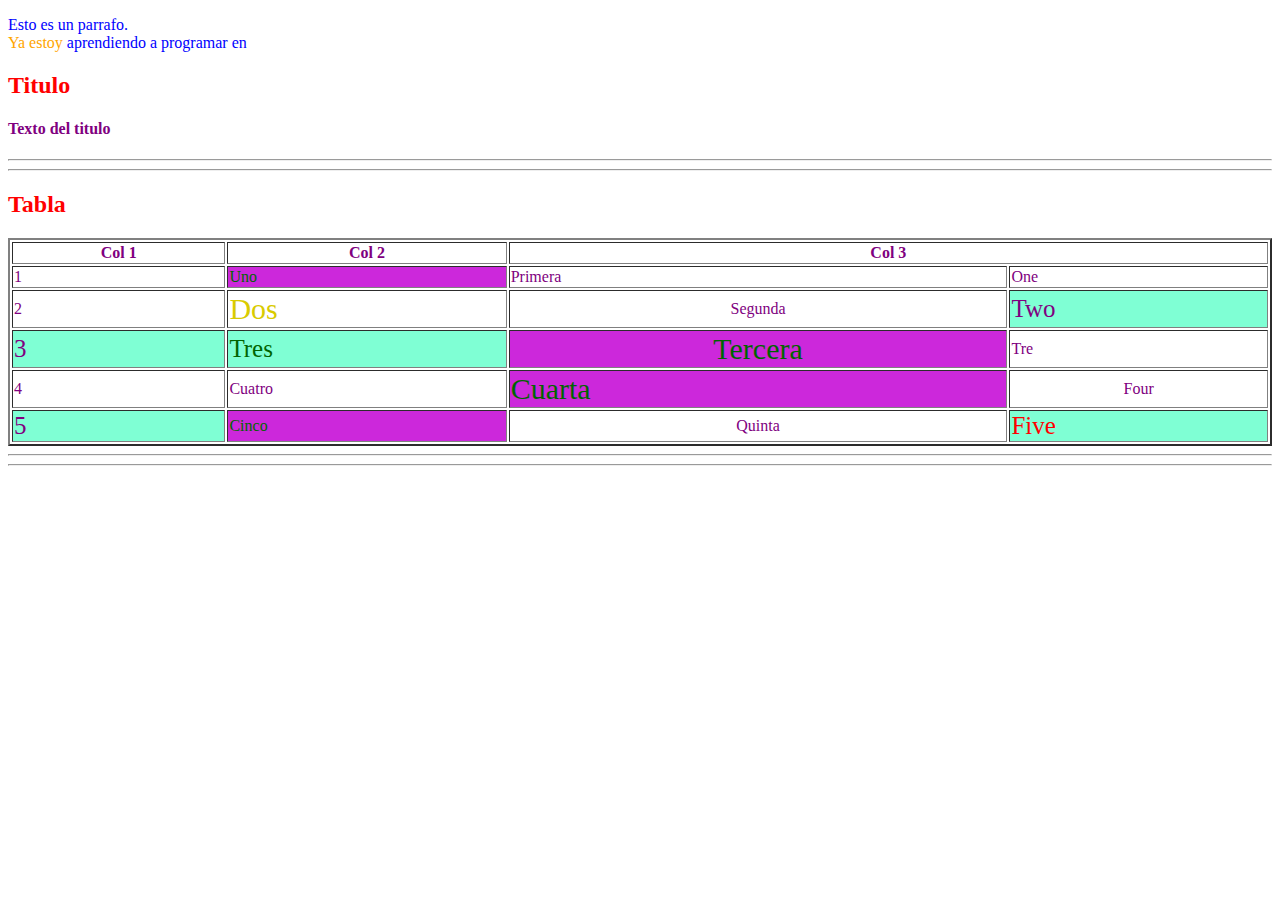
<file: hojaEstilo/index.html>
<!DOCTYPE html>
<html>
	<head>
		<title>Mi Web</title>
		<link rel="stylesheet" href="css/estilos.css">
		<style>
			.fondoVerde{
				color: darkgreen;
			}
			.centrar{
				text-align: center;
			}			

		</style>
	</head>
	<body>
		<p style="color:blue" >
			Esto es un parrafo.
			<br>
			<span style="color: orange;">Ya estoy </span> aprendiendo a programar en 
		</p>
		<div id="divPrimario">
			<h2>Titulo</h2>
			<div id="divTexto">
				<h4>Texto del titulo</h4>
			</div>
		</div> 
		<hr>
		<hr>
		<div>
			<h2>Tabla</h2>
			<table width="100%" border="2">
				<thead>
					<tr>
						<th>Col 1</th>
						<th>Col 2</th>
						<th colspan="2">Col 3</th>
					</tr>
				</thead>
				<tbody>
					<tr>
						<td>1</td>
						<td class="fondoVerde" >Uno</td>
						<td>Primera</td>
						<td>One</td>	
					</tr>
					<tr>
						<td>2</td>
						<td class="fuenteGrande">Dos</td>
						<td class="centrar">Segunda</td>	
						<td id="idPrimero">Two</td>
					</tr>
					<tr>
						<td id="idPrimero">3</td>
						<td class="fondoVerde" id="idPrimero" >Tres</td>
						<td class="fuenteGrande fondoVerde centrar">Tercera</td>
						<td>Tre</td>	
					</tr>
					<tr>
						<td>4</td>
						<td>Cuatro</td>
						<td class="fondoVerde fuenteGrande">Cuarta</td>	
						<td class="centrar">Four</td>
					</tr>
					<tr>
						<td id="idPrimero">5</td>
						<td class="fondoVerde">Cinco</td>
						<td class="centrar">Quinta</td>	
						<td class="fondoVerde" id="idPrimero" style="color:red">Five</td>
					</tr>
				</tbody>
			</table>
		</div>
		<hr>
		<hr>
	</body>
</html>
</file>
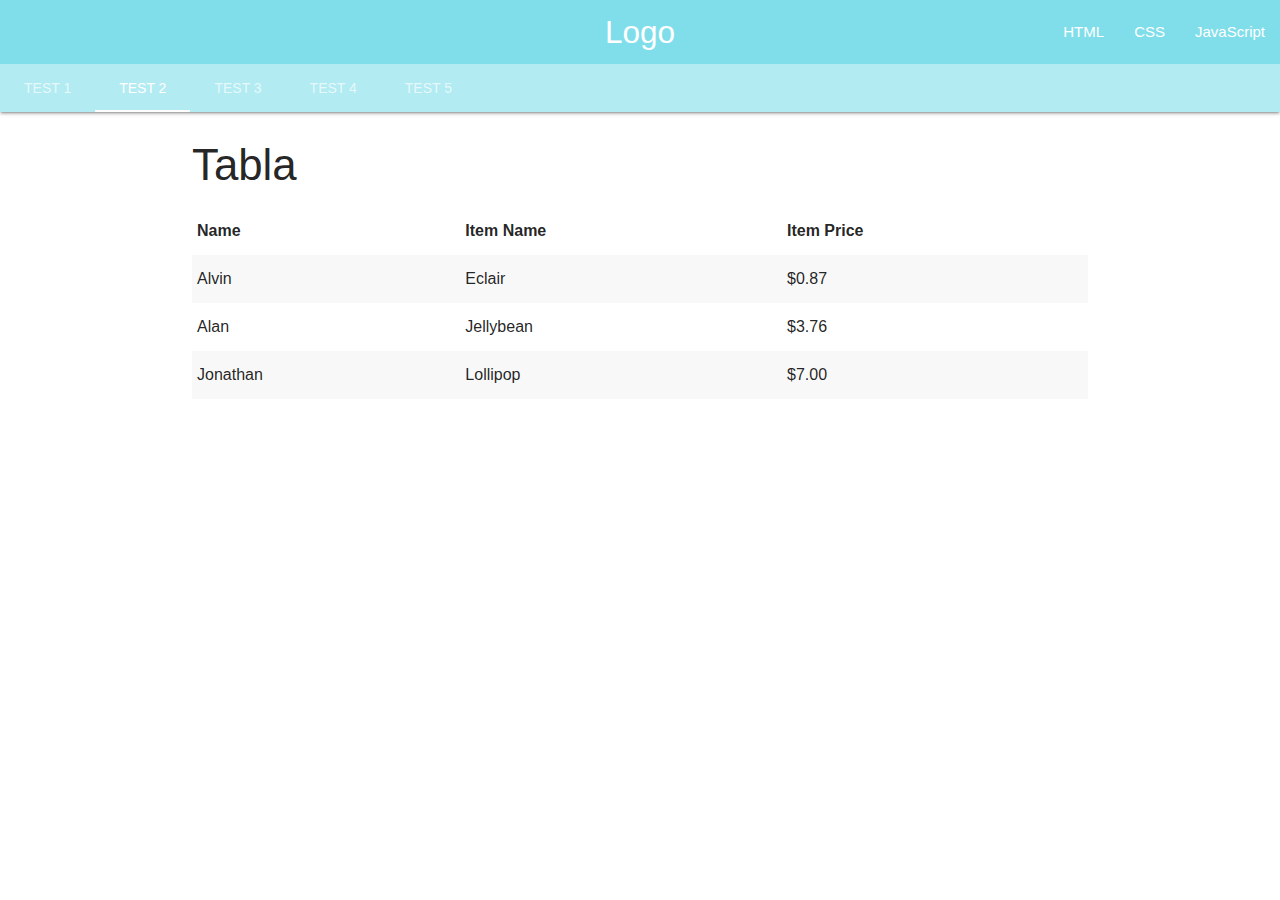
<file: materialize/index.html>
<html>
		<head>
			<!--Import Google Icon Font-->
			<link href="https://fonts.googleapis.com/icon?family=Material+Icons" rel="stylesheet">
			<!--Import materialize.css-->
			<link type="text/css" rel="stylesheet" href="css/materialize.css"  media="screen,projection"/>

			<!--Let browser know website is optimized for mobile-->
			<meta name="viewport" content="width=device-width, initial-scale=1.0"/>
	
		</head>
		<body>

			<nav class="nav-extended cyan lighten-3">
				<div class="nav-wrapper">
					<a href="#" class="brand-logo center"><span>L</span>ogo</a>
					<a href="#" data-target="mobile-demo" class="sidenav-trigger"><i class="material-icons">menu</i></a>
					<ul id="nav-mobile" class="right hide-on-med-and-down">
						<li><a href="sass.html">HTML</a></li>
						<li><a href="badges.html">CSS</a></li>
						<li><a href="collapsible.html">JavaScript</a></li>
					</ul>
				</div>
				<div class="nav-content cyan lighten-4 ">
					<ul class="tabs tabs-transparent">
						<li class="tab"><a href="#test1">Test 1</a></li>
						<li class="tab"><a class="active" href="#test2">Test 2</a></li>
						<li class="tab"><a href="#test3">Test 3</a></li>
						<li class="tab"><a href="#test4">Test 4</a></li>
						<li class="tab"><a href="#test5">Test 5</a></li>
					</ul>
				</div>
			</nav>
		
			<ul class="sidenav" id="mobile-demo">
				<li><a href="sass.html">Sass</a></li>
				<li><a href="badges.html">Components</a></li>
				<li><a href="collapsible.html">JavaScript</a></li>
			</ul>
			<div id="test1" class="col s12 blue">

				<!--contenedor-->

				<div class="Container red">
					<h3>Grilla</h3>
			  		   <div class="row">   
						<div class="col s12 teal">Soy grilla de 12</div>
			  			<div class="col s3 orange">Soy segunda grilla de 3</div>
						<div class="col s4 light-green">Soy grilla de 4</div>
						<div class="col s5 blue">Soy grilla de 5</div>
						<div class="col s8 White">Soy grilla de 8</div>
						<div class="col s4 cyan accent-1">Soy grilla de 6</div>
						<div class="col s4 indigo darken-1">Soy grilla de 4</div>
					</div>
				   <div class="row hide-on-med-only">   
					<div class="col s3 offset -s6 orange">Soy segunda grilla de 3</div>
					<div class="col s4 light-green">Soy grilla de 4</div>
					<div class="col s5 blue">Soy grilla de 5</div>
					<div class="col s8 White">Soy grilla de 8</div>
					<div class="col s4 cyan accent-1">Soy grilla de 6</div>
					<div class="col s4 indigo darken-1">Soy grilla de 4</div>
				</div>
				<div class="row">   
					<div class="col s12 m12 l12 offset -s6 orange">Soy segunda grilla de 3</div>
					<div class="col s3 orange">Soy segunda grilla de 3</div>
					<div class="col s12 m6 l3 light-green">Soy grilla de 4</div>
					<div class="col s12 m4 l4 blue">Soy grilla de 5</div>
					<div class="col s12 m2 l5 White">Soy grilla de 8</div>
					<div class="col s12 m6 l8 cyan accent-1">Soy grilla de 6</div>
					<div class="col s12 m8 l6 indigo darken-1">Soy grilla de 4</div>
				</div>
			</div>
		</div>
			<div id="test2" class="col s12">
	<!--tabla-->
	<div class="container">
				<h3>Tabla</h3>
				<table class="striped">
					<thead>
					  <tr>
						  <th>Name</th>
						  <th>Item Name</th>
						  <th>Item Price</th>
					  </tr>
					</thead>
			
					<tbody>
						
					  <tr>
						<td>Alvin</td>
						<td>Eclair</td>
						<td>$0.87</td>
					  </tr>
					  <tr>
						<td>Alan</td>
						<td>Jellybean</td>
						<td>$3.76</td>
					  </tr>
					  <tr>
						<td>Jonathan</td>
						<td>Lollipop</td>
						<td>$7.00</td>
					  </tr>
					</tbody>
				  </table>
				</div>
				<br><br><br>
					
			</div>
			<div id="test3" class="col s12">
				<div class="Container">
				<h3>Formulario</h3>
				<div class="row">
					<form class="col s12">
					  <div class="row">
						<div class="input-field col s6">
						  <input placeholder="Placeholder" id="first_name" type="text" class="validate">
						  <label for="first_name">Nombre</label>
						</div>
						<div class="input-field col s6">
						  <input id="last_name" type="text" class="validate">
						  <label for="last_name">Last Name</label>
						</div>
					  </div>
					  <div class="row">
						<div class="input-field col s12">
						  <input disabled value="I am not editable" id="disabled" type="text" class="validate">
						  <label for="disabled">Disabled</label>
						</div>
					  </div>
					  <div class="row">
						<div class="input-field col s12">
						  <input id="password" type="password" class="validate">
						  <label for="password">Password</label>
						</div>

					</div>



			</div>
			</div>
			<div id="test4" class="col s12">
				Test 4
			</div>
			<div id="test5" class="col s12">
				Test 5
			</div>

<!--footer-->

style="position:fixed;bottom:0;left:0;width:100%;"


			<footer class="page-footer" style="position:fixed;bottom:0;left:0;width:100%;" >
				
				<div class="container">
				  <div class="row">
					<div class="col l6 s12">
					  <h5 class="white-text">Footer Content</h5>
					  <p class="grey-text text-lighten-4">You can use rows and columns here to organize your footer content.</p>
					</div>
					<div class="col l4 offset-l2 s12">
					  <h5 class="white-text">Links</h5>
					  <ul>
						<li><a class="grey-text text-lighten-3" href="#!">Link 1</a></li>
						<li><a class="grey-text text-lighten-3" href="#!">Link 2</a></li>
						<li><a class="grey-text text-lighten-3" href="#!">Link 3</a></li>
						<li><a class="grey-text text-lighten-3" href="#!">Link 4</a></li>
					  </ul>
					</div>
				  </div>
				</div>
				<div class="footer-copyright">
				  <div class="container">
				  © 2014 Copyright Text
				  <a class="grey-text text-lighten-4 right" href="#!">More Links</a>
				  </div>
				</div>
			  </footer>


			<!--JavaScript at end of body for optimized loading-->
			<script type="text/javascript" src="js/materialize.min.js"></script>
		<script>
			document.addEventListener('DOMContentLoaded', function(){

M.AutoInit();


});

 			</script>
		</body>
	</html>
</file>
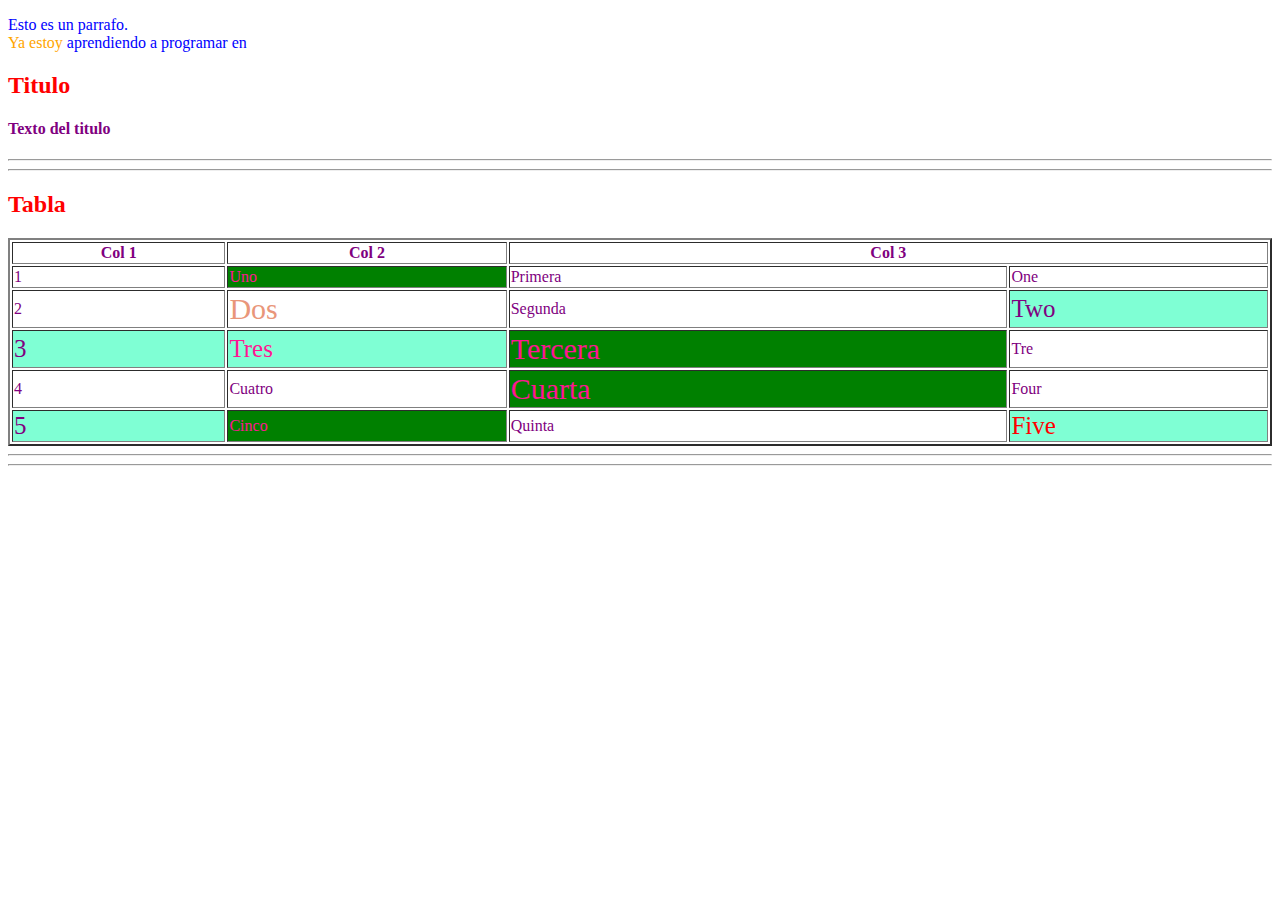
<file: index_css.html>
<!DOCTYPE html>
<html>
	<head>
		<title>Mi Web</title>
		<style>
			* {
				color: purple;
			}
			h2{
				color:red;
			}
			.fuenteGrande{
				font-size: 30px;
				color:darksalmon;
			}   
			.fondoVerde{
				background-color:green;
				color: deeppink;
			}

			#idPrimero{
				background-color: aquamarine;
				font-size: 25px;
			}
			

		</style>
	</head>
	<body>
		<p style="color:blue" >
			Esto es un parrafo.
			<br>
			<span style="color: orange;">Ya estoy </span> aprendiendo a programar en 
		</p>
		<div id="divPrimario">
			<h2>Titulo</h2>
			<div id="divTexto">
				<h4>Texto del titulo</h4>
			</div>
		</div> 
		<hr>
		<hr>
		<div>
			<h2>Tabla</h2>
			<table width="100%" border="2">
				<thead>
					<tr>
						<th>Col 1</th>
						<th>Col 2</th>
						<th colspan="2">Col 3</th>
					</tr>
				</thead>
				<tbody>
					<tr>
						<td>1</td>
						<td class="fondoVerde" >Uno</td>
						<td>Primera</td>
						<td>One</td>	
					</tr>
					<tr>
						<td>2</td>
						<td class="fuenteGrande">Dos</td>
						<td>Segunda</td>	
						<td id="idPrimero">Two</td>
					</tr>
					<tr>
						<td id="idPrimero">3</td>
						<td class="fondoVerde" id="idPrimero" >Tres</td>
						<td class="fuenteGrande fondoVerde">Tercera</td>
						<td>Tre</td>	
					</tr>
					<tr>
						<td>4</td>
						<td>Cuatro</td>
						<td class="fondoVerde fuenteGrande">Cuarta</td>	
						<td>Four</td>
					</tr>
					<tr>
						<td id="idPrimero">5</td>
						<td class="fondoVerde">Cinco</td>
						<td>Quinta</td>	
						<td class="fondoVerde" id="idPrimero" style="color:red">Five</td>
					</tr>
				</tbody>
			</table>
		</div>
		<hr>
		<hr>
	</body>
</html>
</file>
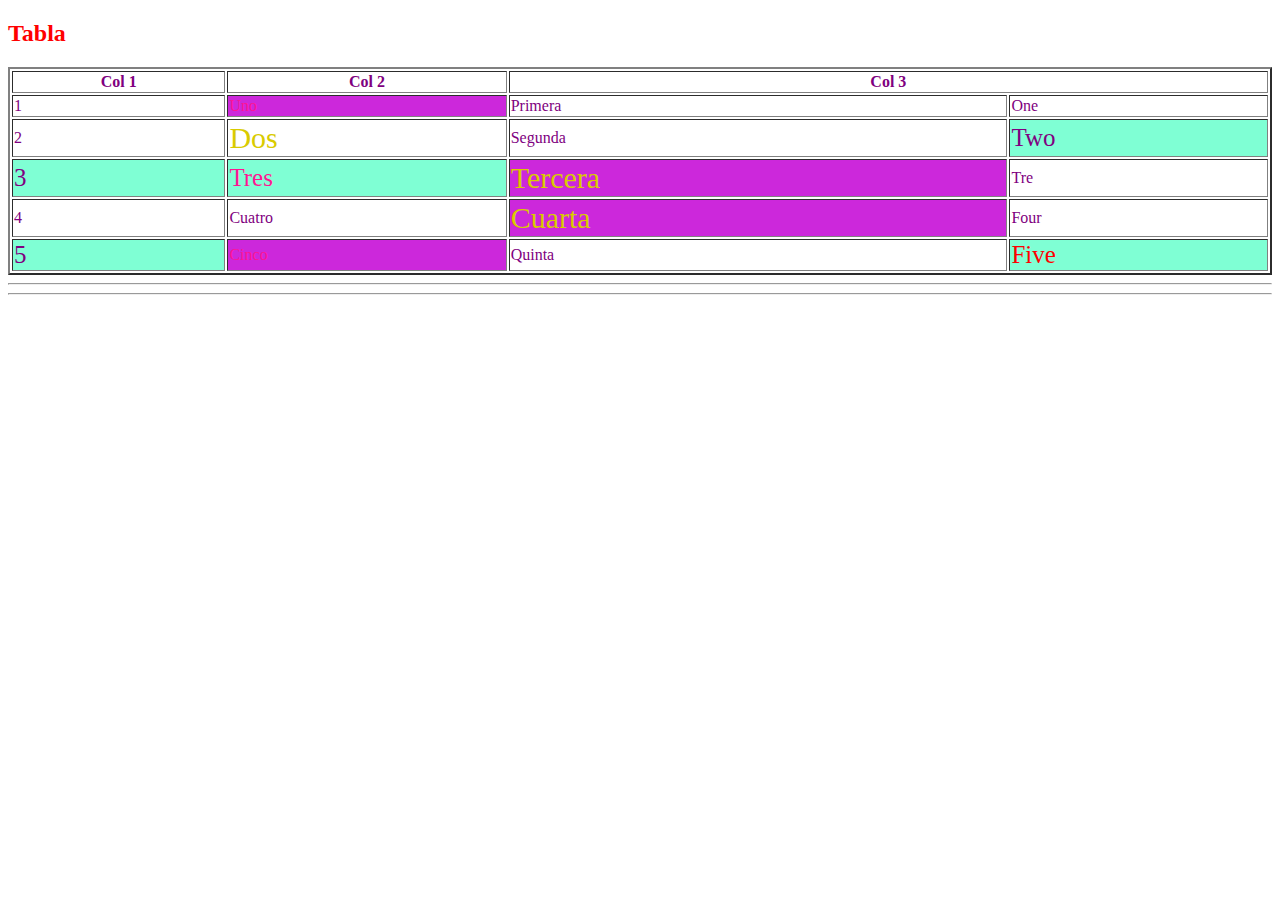
<file: hojaEstilo/indexDos.html>
<!DOCTYPE html>
<html>
	<head>
		<title>Mi Web</title>
		<link rel="stylesheet" href="css/estilos.css">
	</head>
	<body>		
		<div>
			<h2>Tabla</h2>
			<table width="100%" border="2">
				<thead>
					<tr>
						<th>Col 1</th>
						<th>Col 2</th>
						<th colspan="2">Col 3</th>
					</tr>
				</thead>
				<tbody>
					<tr>
						<td>1</td>
						<td class="fondoVerde" >Uno</td>
						<td>Primera</td>
						<td>One</td>	
					</tr>
					<tr>
						<td>2</td>
						<td class="fuenteGrande">Dos</td>
						<td>Segunda</td>	
						<td id="idPrimero">Two</td>
					</tr>
					<tr>
						<td id="idPrimero">3</td>
						<td class="fondoVerde" id="idPrimero" >Tres</td>
						<td class="fuenteGrande fondoVerde">Tercera</td>
						<td>Tre</td>	
					</tr>
					<tr>
						<td>4</td>
						<td>Cuatro</td>
						<td class="fondoVerde fuenteGrande">Cuarta</td>	
						<td>Four</td>
					</tr>
					<tr>
						<td id="idPrimero">5</td>
						<td class="fondoVerde">Cinco</td>
						<td>Quinta</td>	
						<td class="fondoVerde" id="idPrimero" style="color:red">Five</td>
					</tr>
				</tbody>
			</table>
		</div>
		<hr>
		<hr>
	</body>
</html>
</file>
<file: hojaEstilo/css/estilos.css>
* {
	color: purple;
}

h2{
	color:red;
}

.fondoVerde{
	background-color:rgb(204, 40, 219);
	color: deeppink;
}

.fuenteGrande{
	font-size: 30px; 
	color:rgb(217, 203, 0);
}

#idPrimero{
	background-color: aquamarine;
	font-size: 25px;
}

@media screen and (max-width: 500px){
	h2{
		color: green;
	}
	.fuenteGrande{
		font-size: 10px; 
		color:rgb(217, 203, 0);
	}
}

@media screen and (max-width: 200px){
	h2{
		color: rgb(10, 13, 202);
	}
	.fuenteGrande{
		font-size: 10px; 
		color:rgb(217, 203, 0);
	}
}
</file>
